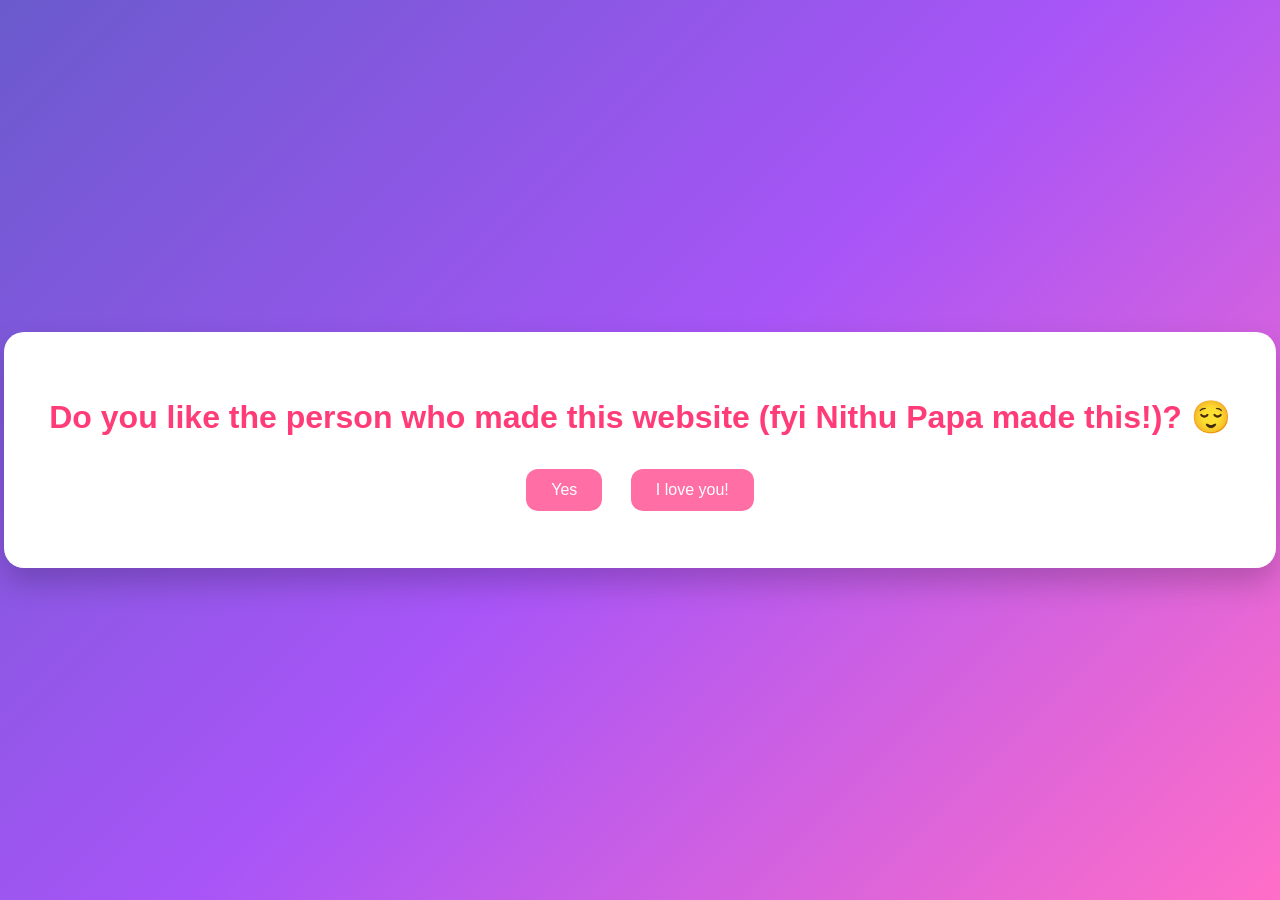
<file: index.html>
<!DOCTYPE html>
<html lang="en">
<head>
<meta charset="UTF-8">
<title>Question for You</title>

<style>

body{
    margin:0;
    font-family: Arial, sans-serif;
    background: linear-gradient(135deg,#6a5acd,#a855f7,#ff6ec7);
    height:100vh;
    display:flex;
    justify-content:center;
    align-items:center;
    text-align:center;
}

.container{
    background:white;
    padding:45px;
    border-radius:20px;
    box-shadow:0 15px 30px rgba(0,0,0,0.2);
}

h1{
    color:#ff3c78;
}

button{
    padding:12px 25px;
    margin:12px;
    font-size:16px;
    border:none;
    border-radius:12px;
    cursor:pointer;
    background:#ff6fa5;
    color:white;
    transition:0.25s;
}

button:hover{
    transform:scale(1.07);
}

#message{
    display:none;
    font-size:22px;
    margin-top:20px;
    color:#ff3c78;
}

#timelineBtn{
    display:none;
}

#secondQuestion{
    display:none;
    margin-top:20px;
}

</style>
</head>

<body>

<div class="container">

<h1>Do you like the person who made this website (fyi Nithu Papa made this!)? 😌</h1>

<button id="yesBtn">Yes</button>
<button id="loveBtn">I love you!</button>

<div id="secondQuestion">
<button id="angryBtn">Only yes! Are you angry on me? 😢</button>
</div>

<div id="message">
❤️ Love you too! ❤️
</div>

<button id="timelineBtn">Want to see our timeline? 💜</button>

</div>

<script>

const yesBtn = document.getElementById("yesBtn");
const loveBtn = document.getElementById("loveBtn");
const angryBtn = document.getElementById("angryBtn");

const secondQuestion = document.getElementById("secondQuestion");
const message = document.getElementById("message");
const timelineBtn = document.getElementById("timelineBtn");

yesBtn.onclick = () => {
    secondQuestion.style.display="block";
};

loveBtn.onclick = () => {
    message.style.display="block";
    timelineBtn.style.display="inline-block";
};

angryBtn.onclick = () => {
    window.location.href="page2.html";
};

timelineBtn.onclick = () => {
    window.location.href="timeline.html";
};

</script>

</body>
</html>
</file>
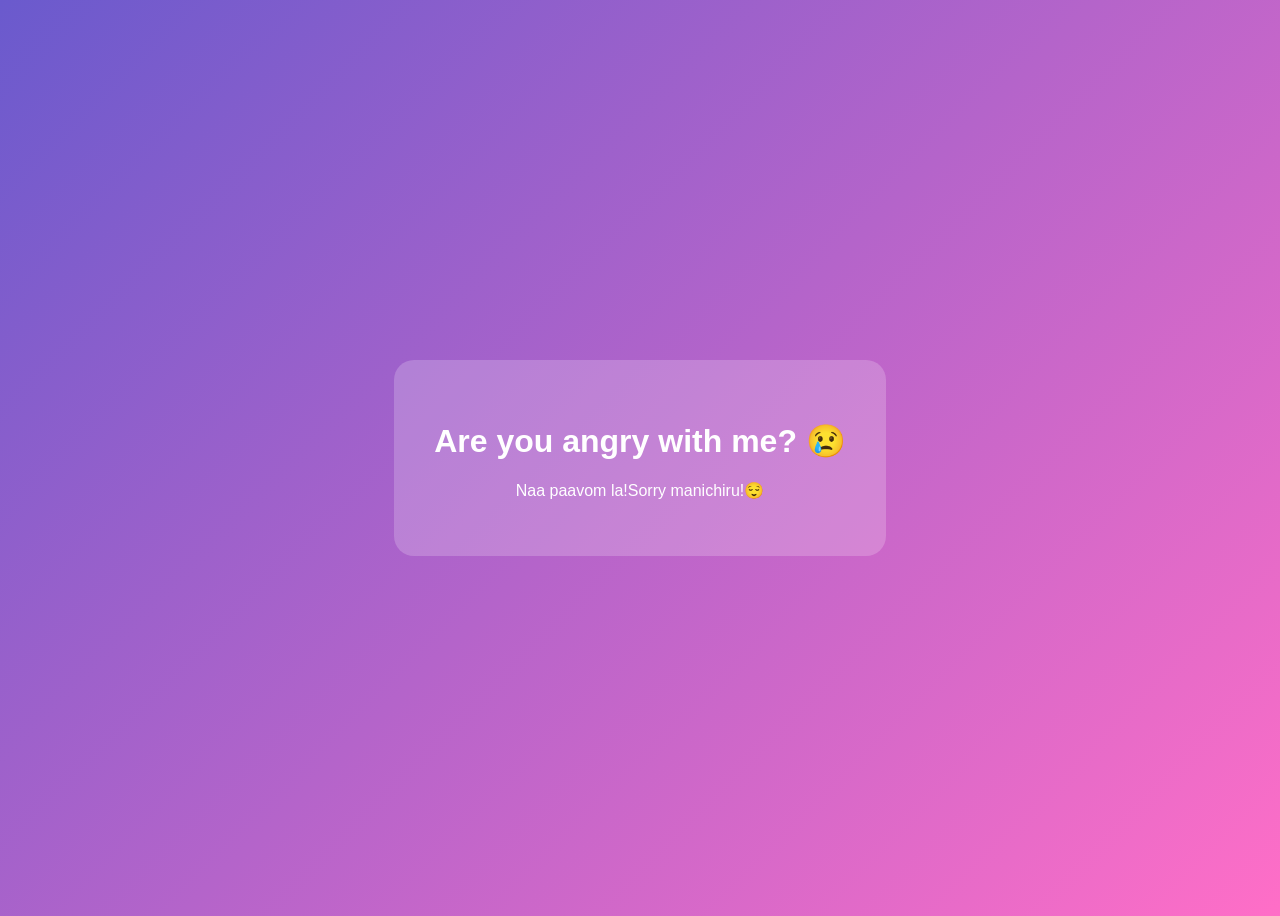
<file: page2.html>
<!DOCTYPE html>
<html>
<head>
<title>Another Question</title>

<style>
body{
    font-family: Arial;
    background: linear-gradient(135deg,#6a5acd,#ff6ec7);
    height:100vh;
    display:flex;
    justify-content:center;
    align-items:center;
    text-align:center;
    color:white;
}

.box{
    background:rgba(255,255,255,0.2);
    padding:40px;
    border-radius:20px;
}
</style>

</head>

<body>

<div class="box">
<h1>Are you angry with me? 😢</h1>

<p> Naa paavom la!Sorry manichiru!😌</p>

</div>

</body>
</html>
</file>
